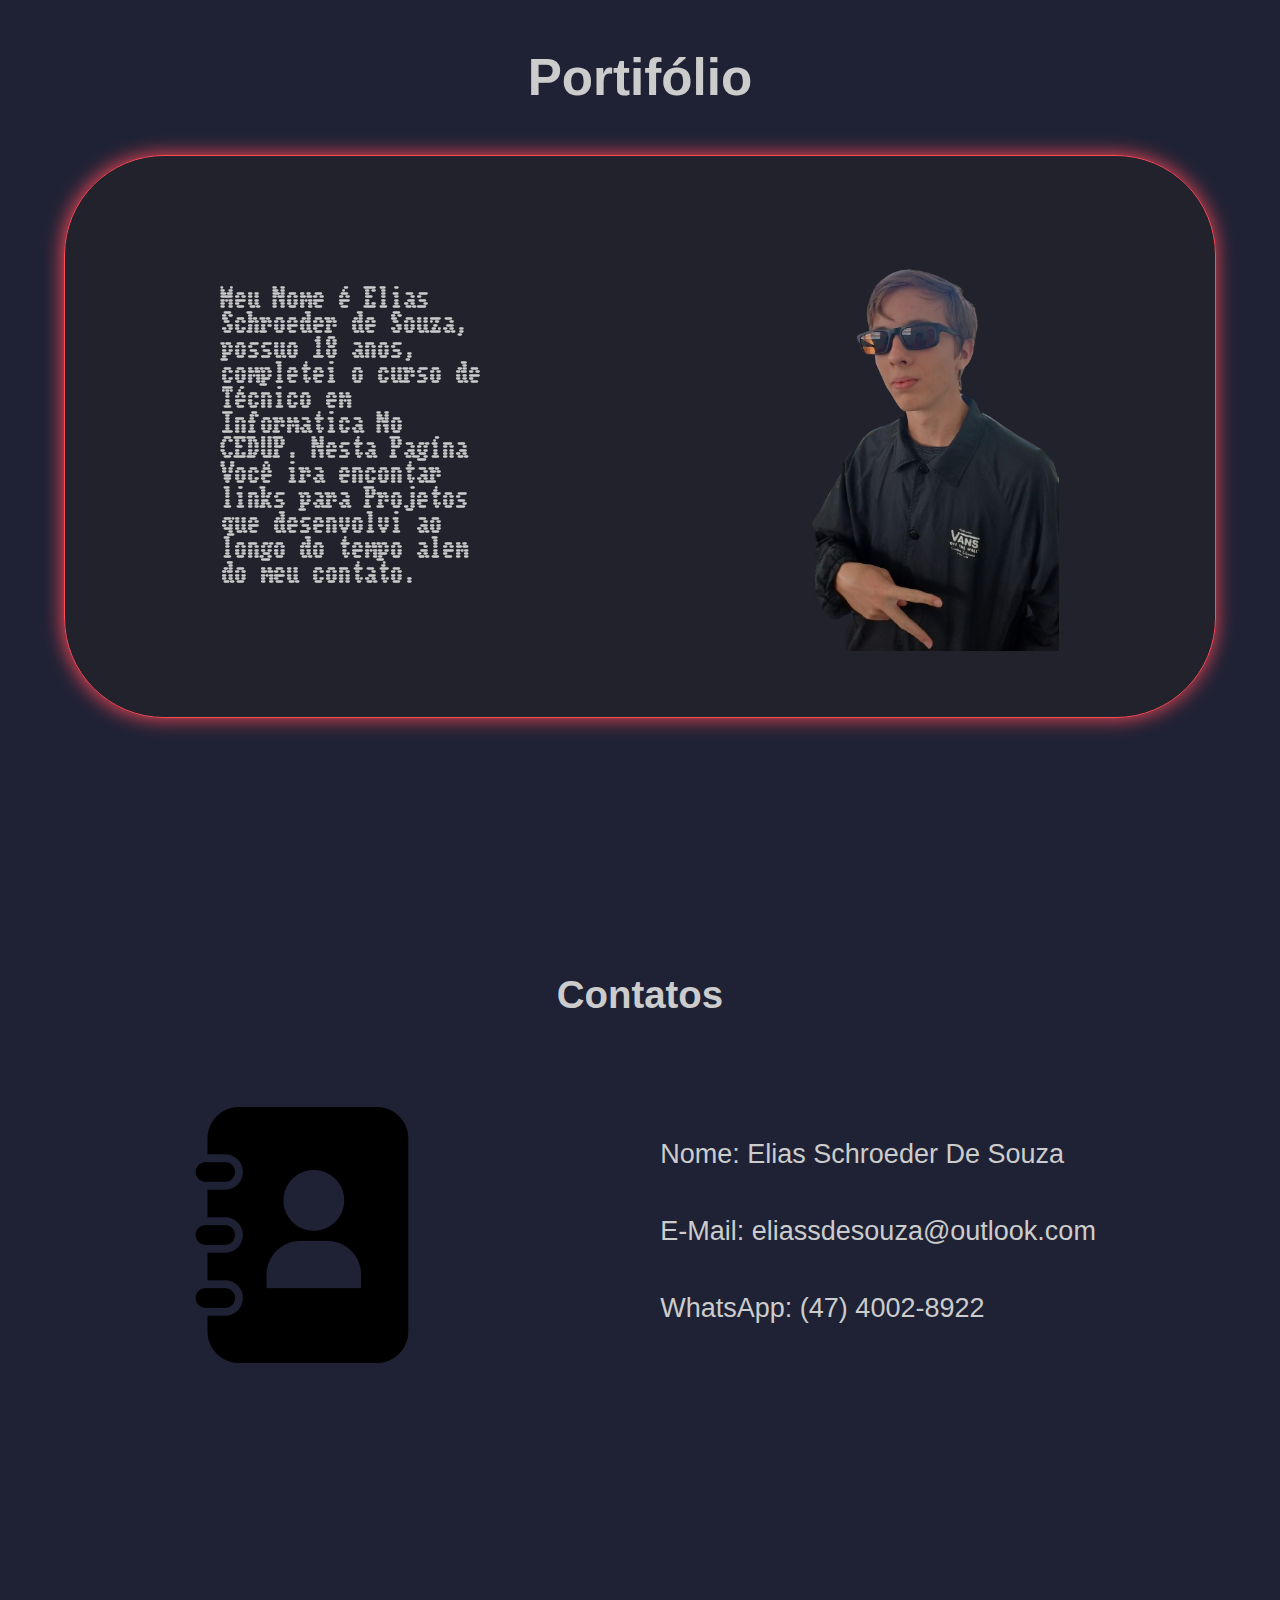
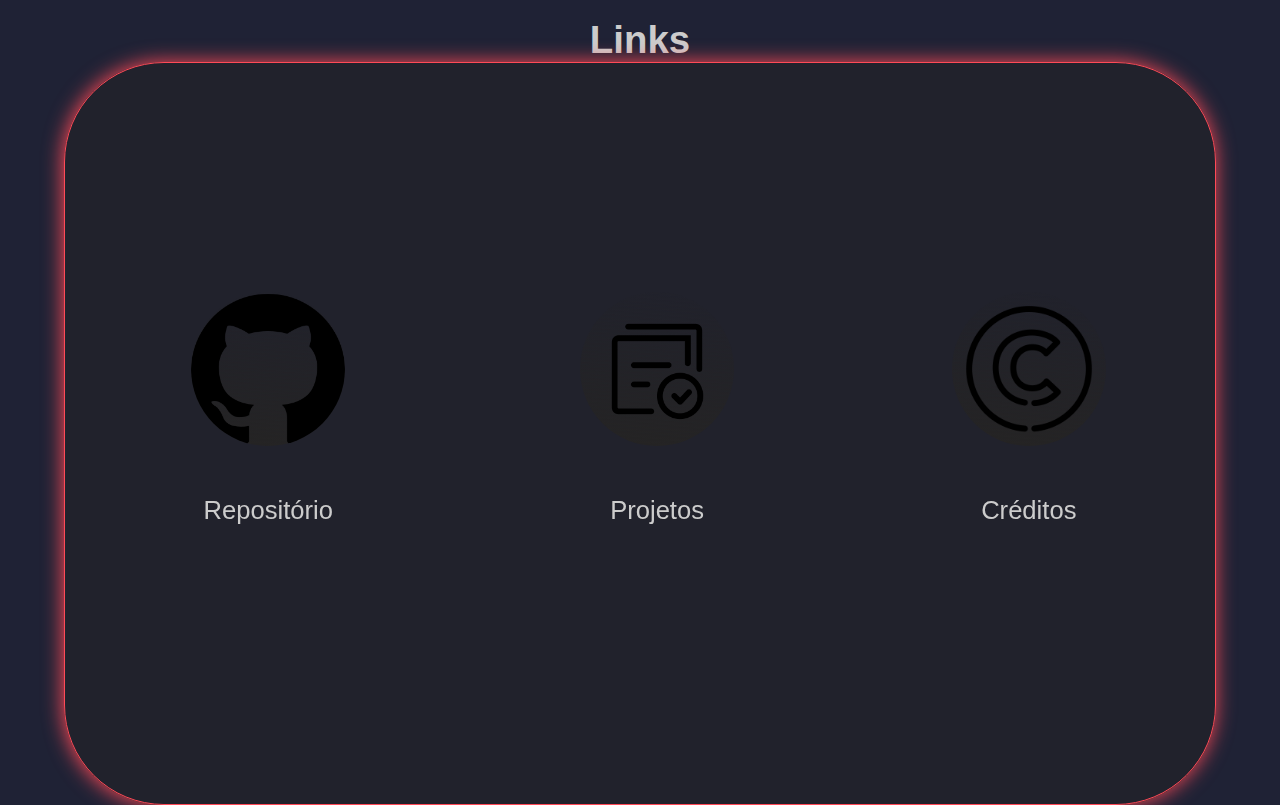
<file: index.html>
<!DOCTYPE html>
<html lang="pt-BR">
<head>
    <meta charset="UTF-8">
    <meta name="viewport" content="width=device-width, initial-scale=1.0">
    <title>Paginia Inicial</title>  
    <link rel="stylesheet" href="style.css">
    <link rel="preconnect" href="https://fonts.googleapis.com">
    <link rel="preconnect" href="https://fonts.gstatic.com" crossorigin>
    <link href="https://fonts.googleapis.com/css2?family=Workbench&display=swap" rel="stylesheet">
    <script src="script.js"></script>
</head>
<body>
    <header>
        <h1>Portifólio</h1>
    </header>

    <main>
        <div class="Principal">
            <p>Meu Nome é Elias Schroeder de Souza, possuo 18 anos, completei o curso de Técnico em Informatica No CEDUP. Nesta Pagína Você ira encontar
                links para Projetos que desenvolvi ao longo do tempo alem do meu contato.
            </p>
            <img src="FOto.png" alt="">
        </div>



        <div class="Contatos">
            <h2>Contatos</h2>
            <div>
                <img src="contatos.png" alt="">
                <ul>
                    <li>Nome: Elias Schroeder De Souza</li>
                    <li>E-Mail: eliassdesouza@outlook.com </li>
                    <li>WhatsApp: (47) 4002-8922</li>
                

                </ul>
            </div>
        </div>
        


        <div class="links">

            
            <h2>Links</h2>
            <div class="botaoL">
                    <a href="https://github.com/EliasGameDesigner/EliasGameDesigner.github.io" class="botao">

                        <img src="git.png"  alt="">

                        
                        <span>Repositório</span>

                    </a>

                    <a href="#" onclick="abrirPag('projetos')" class="botao">
                        

                        <img src="projeto.png"  alt="">
                        <span>Projetos</span>

                        
                    </a>

                    <a href="#" onclick="voltar('creditos.html')" class="botao">
                        

                        <img src="creditosicon.png"  alt="" >
                        <span>Créditos</span>

                        
                    </a>

             </div>
        </div>

            
            

    </main>
    
</body>
</html>
</file>
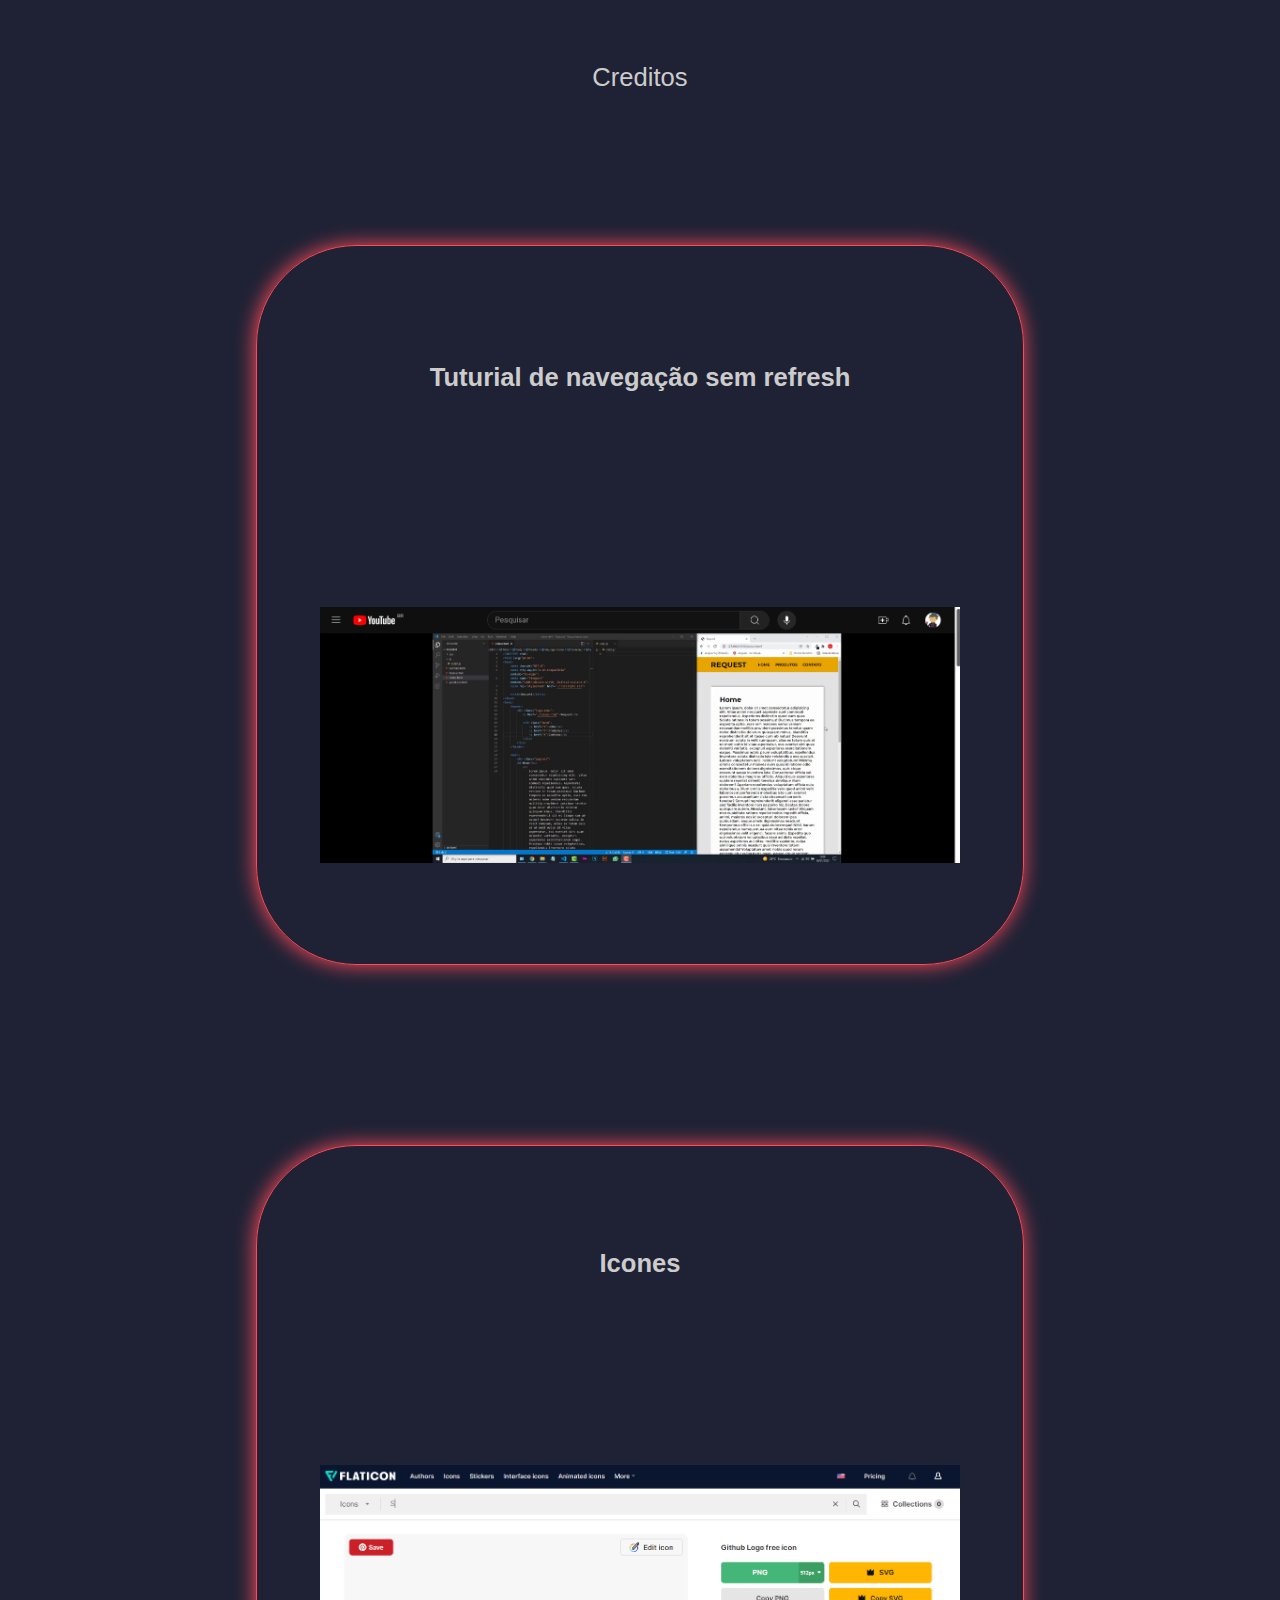
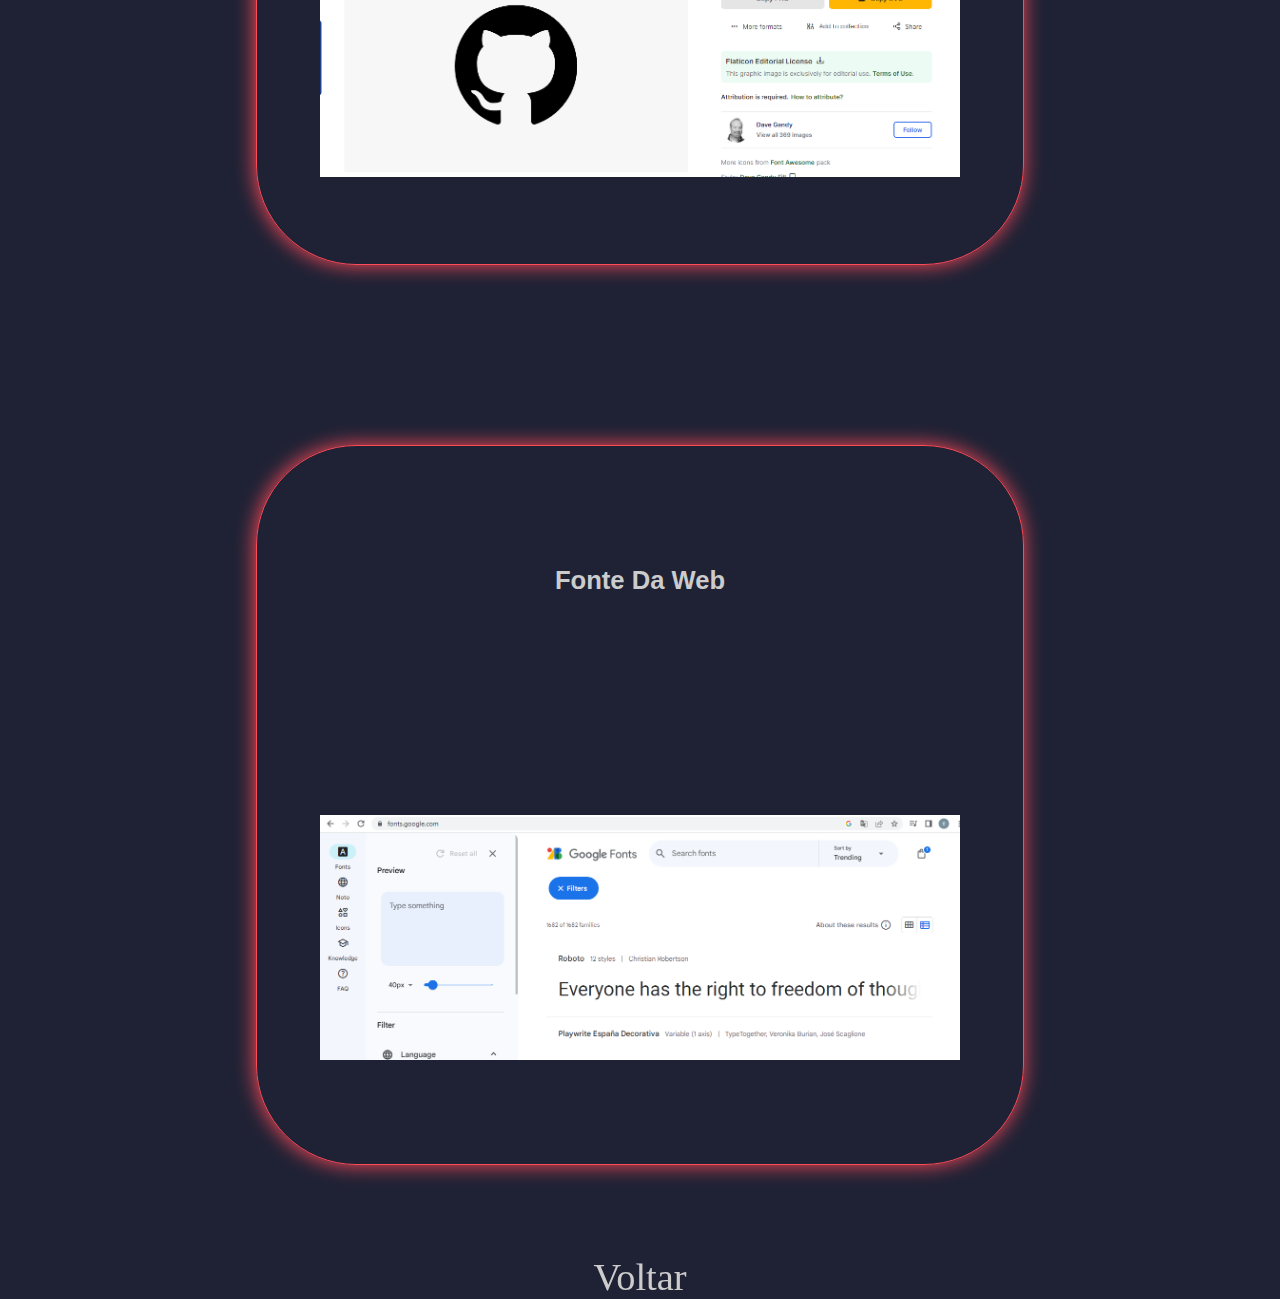
<file: creditos.html>
<!DOCTYPE html>
<html lang="pt-BR">
<head>
    <meta charset="UTF-8">
    <meta http-equiv="X-UA-Compatible" content="IE=edge">
    <meta name="viewport" content="width=device-width, initial-scale=1.0">
    <title>Projetos</title>
    <link rel="stylesheet" href="/style.css">
    <link rel="preconnect" href="https://fonts.googleapis.com">
    <link rel="preconnect" href="https://fonts.gstatic.com" crossorigin>
    <link href="https://fonts.googleapis.com/css2?family=Workbench&display=swap" rel="stylesheet">
    <script src="/script.js"></script>
</head>

<body>

    <header>
        Creditos
    </header>


    <ul class="site2ul">
        <li class="site2li">
            <h2>Tuturial de navegação sem refresh</h2>
            <a href="https://www.youtube.com/watch?v=zbkkd2oeuSE" ><img src="/tuturionicon.png" alt=""></a>
        </li>
    
        <li class="site2li">
            <h2>Icones</h2>
            <a href="https://www.flaticon.com" ><img src="/iconSite.png" alt=""></a>
        </li>
    
        <li class="site2li">
            <h2>Fonte Da Web</h2>
            <a href="https://fonts.google.com/specimen/Workbench?query=Workbench" ><img src="/fontsicon.png" alt=""></a>
    
        </li>
    
        <li class="voltar">
            <a href="" onclick="voltar('/index.html')">Voltar</a>
        </li>
    
        
    
    </ul>
    
</body>






</html>
</file>
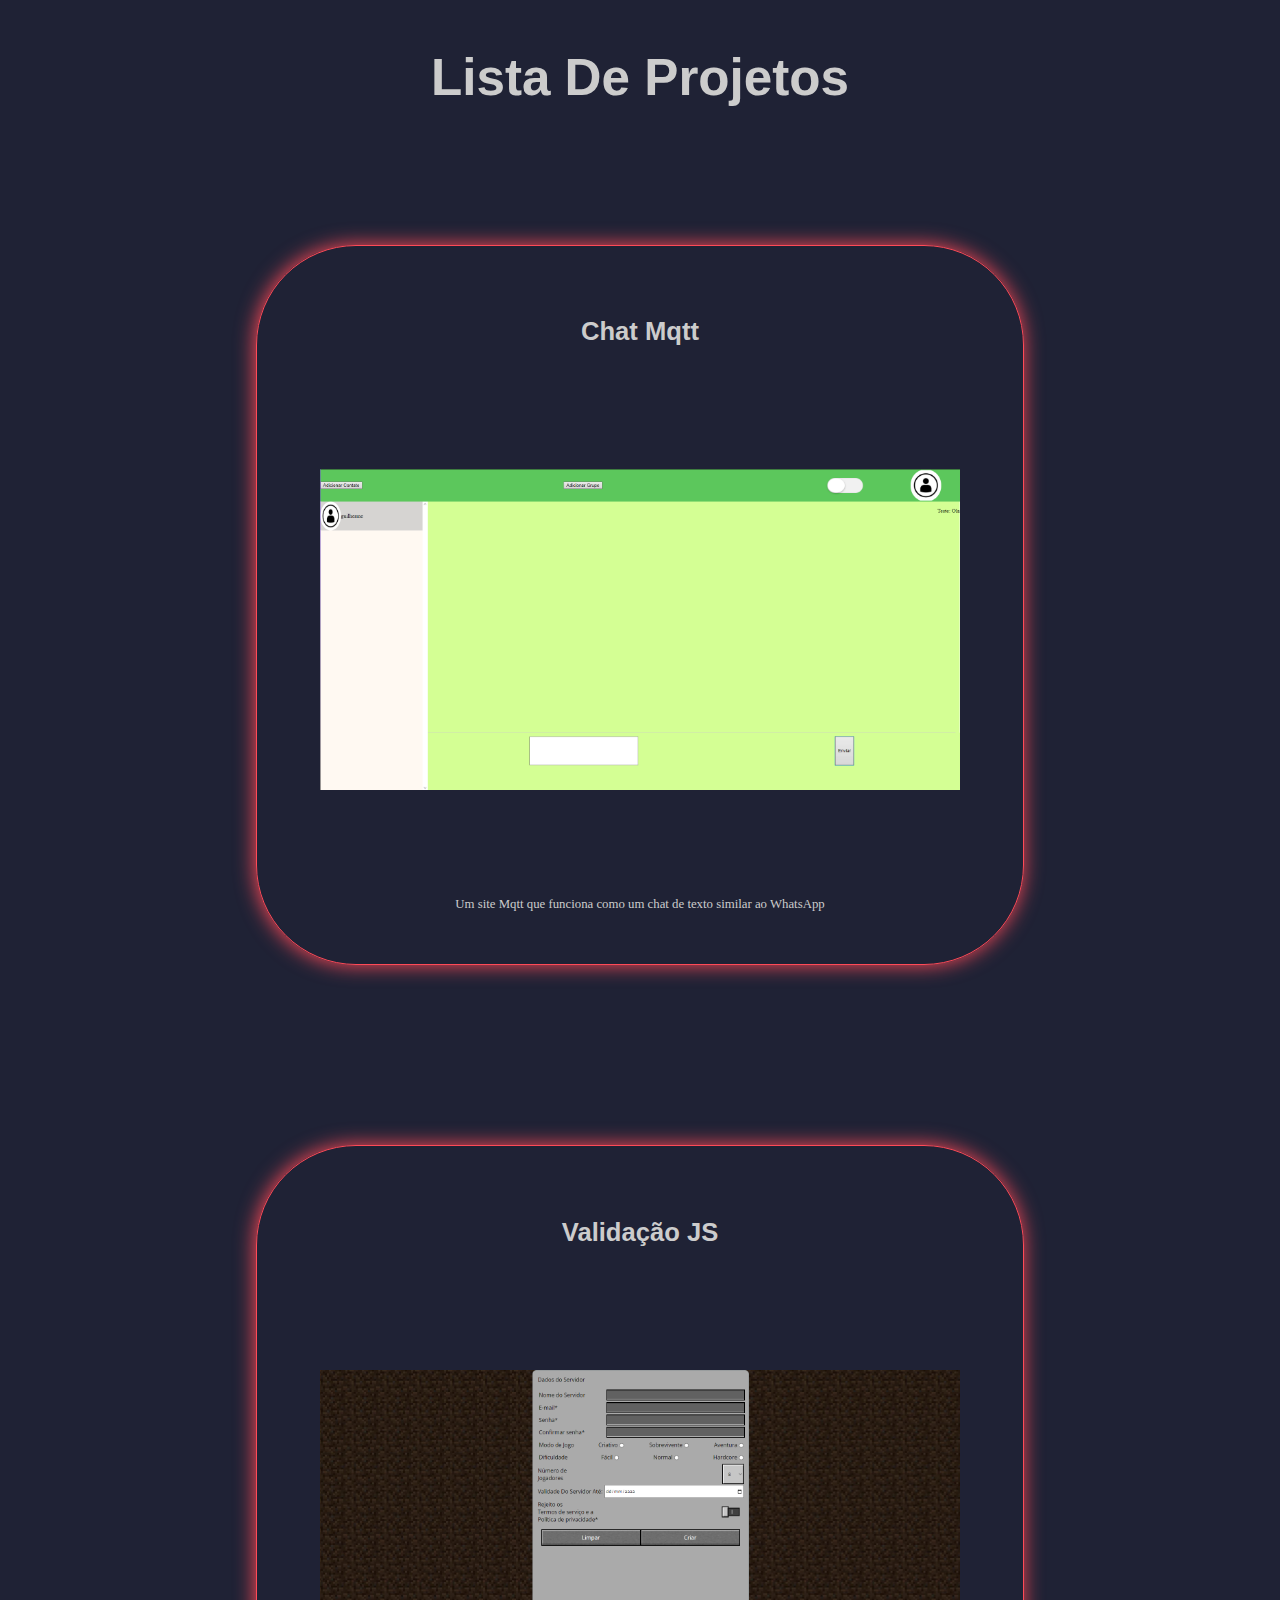
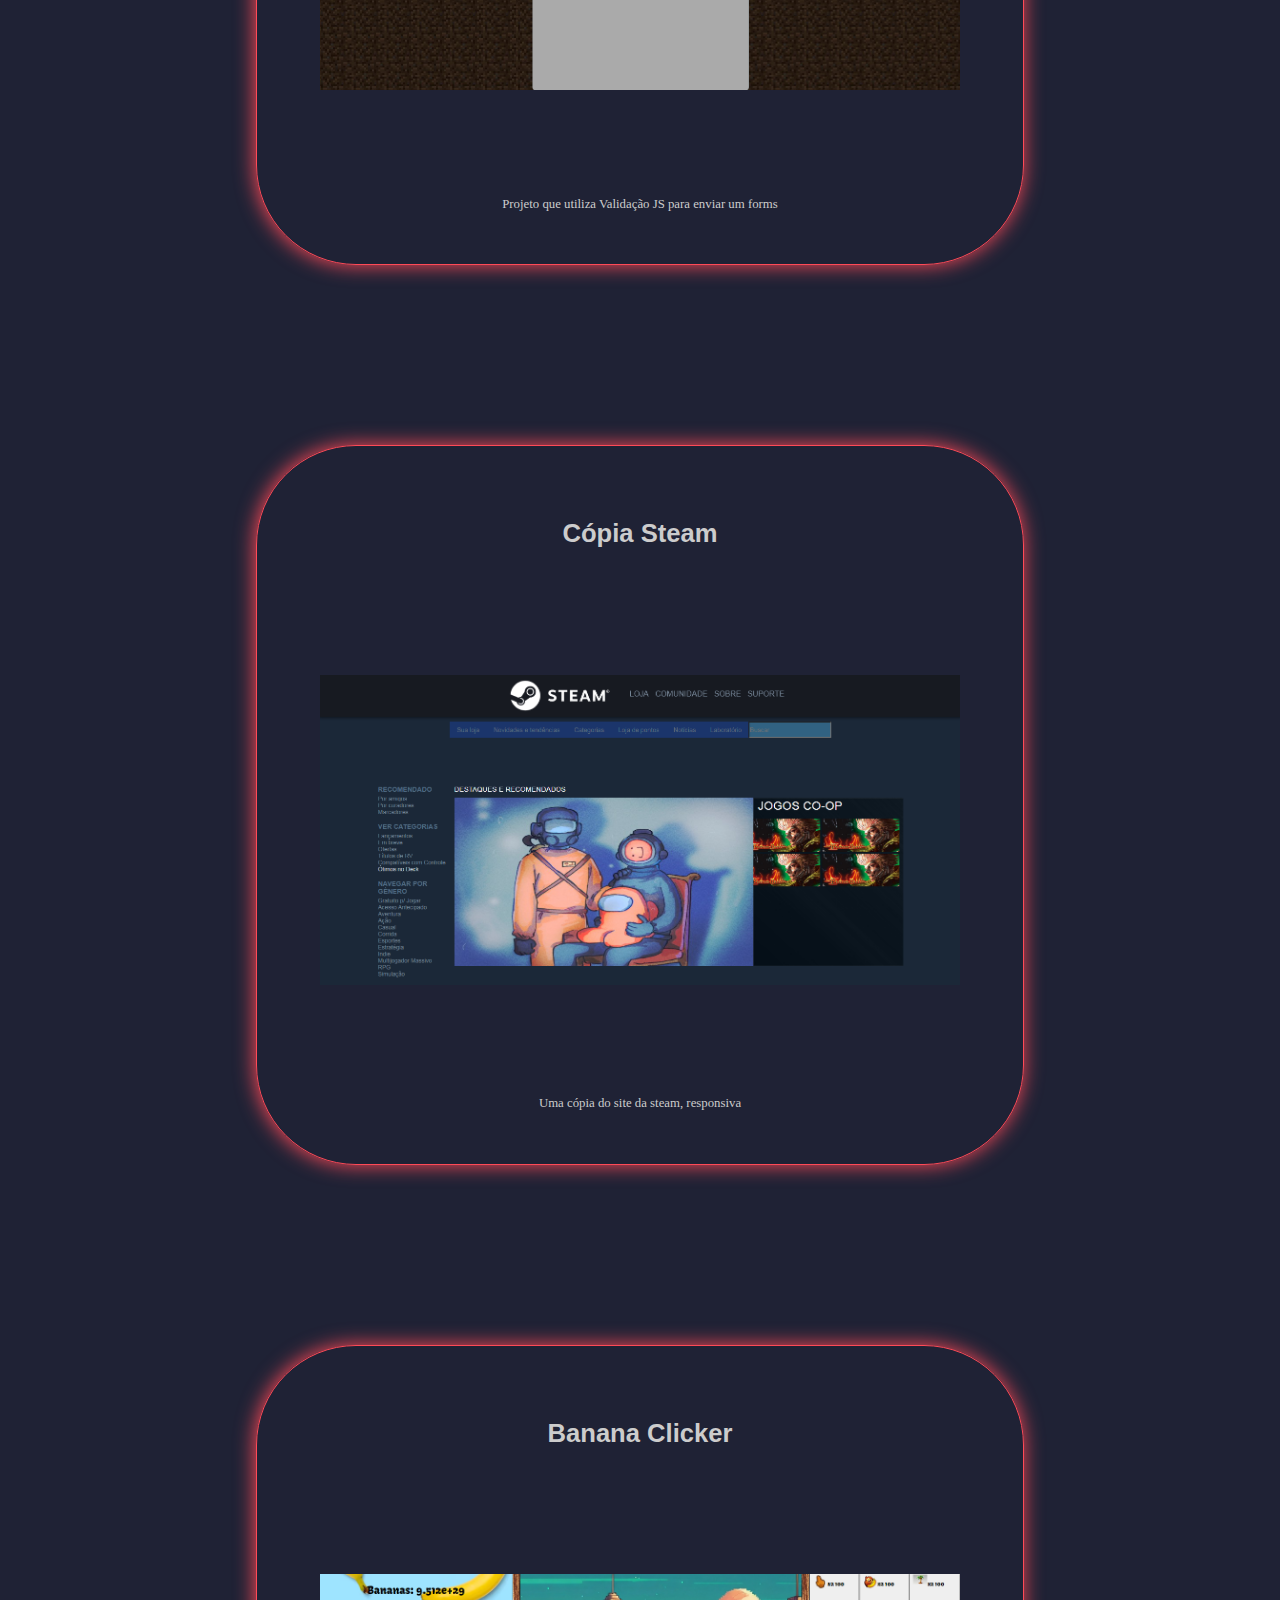
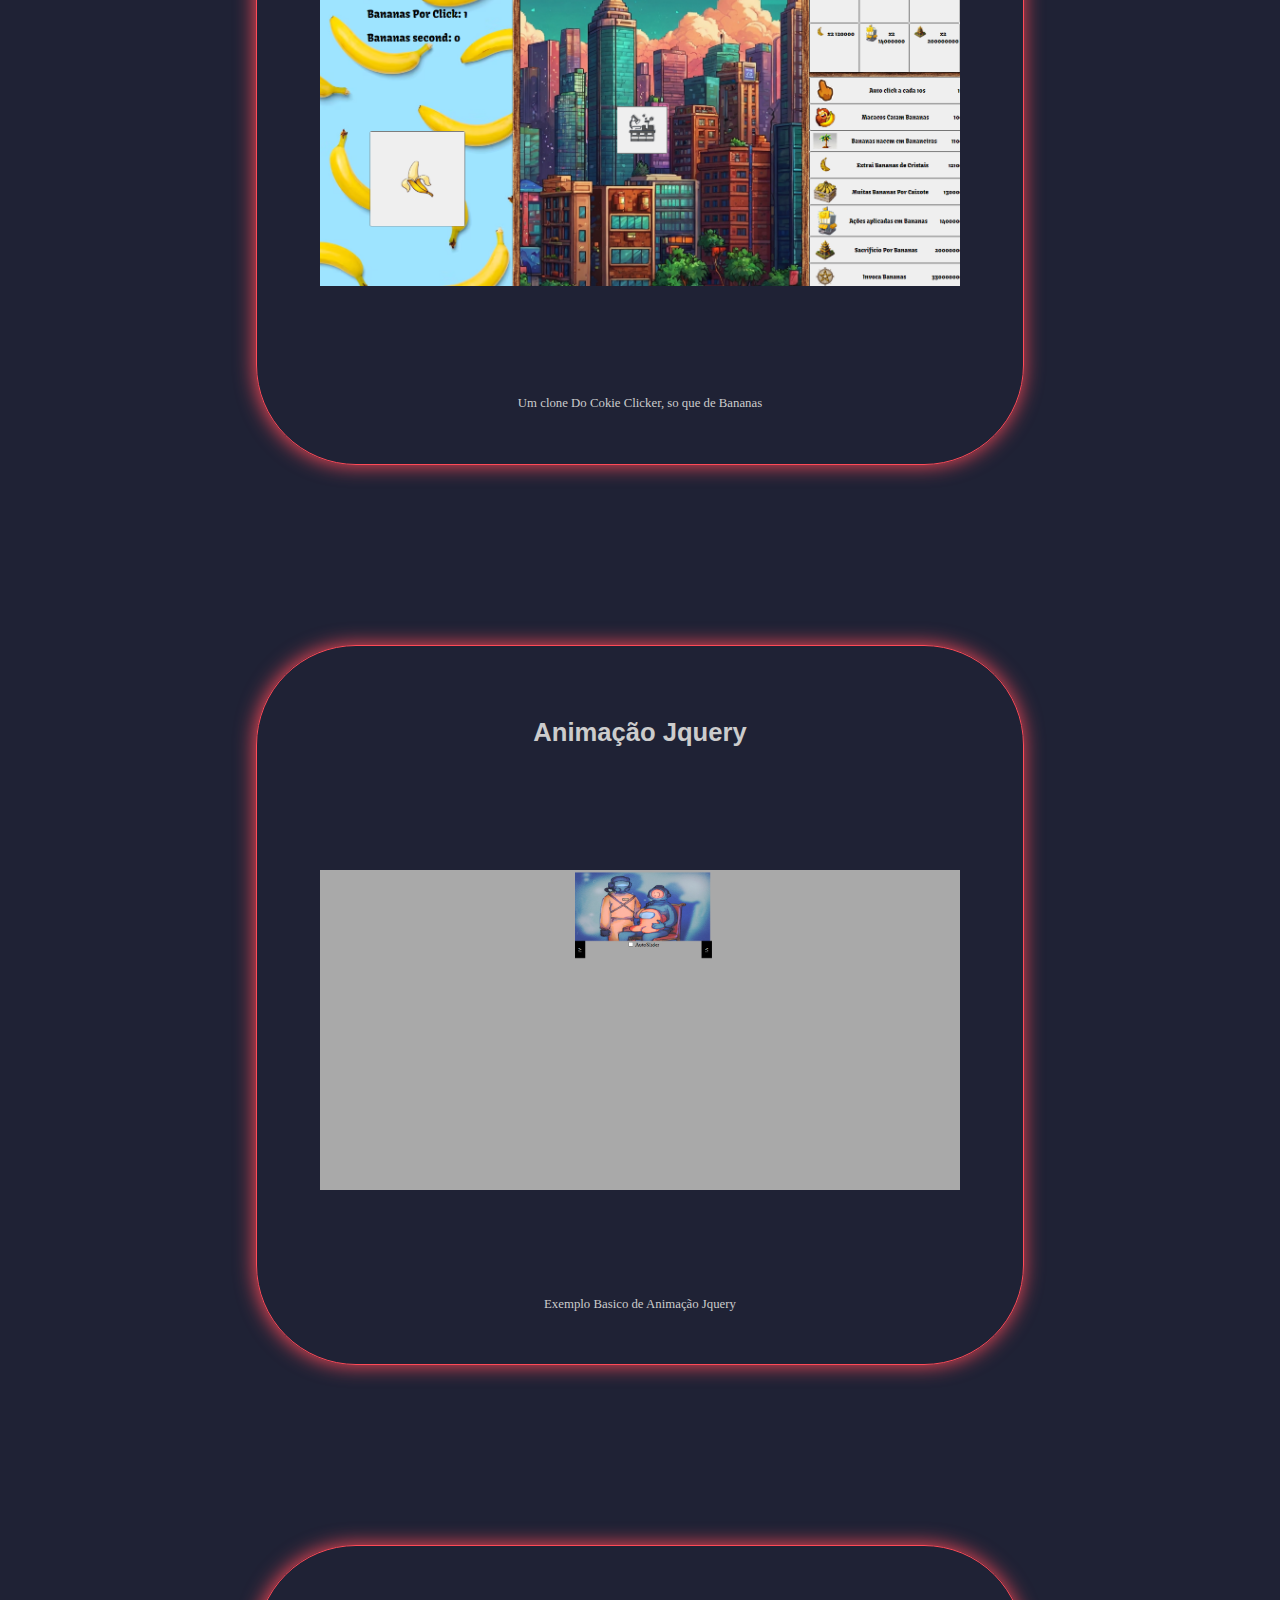
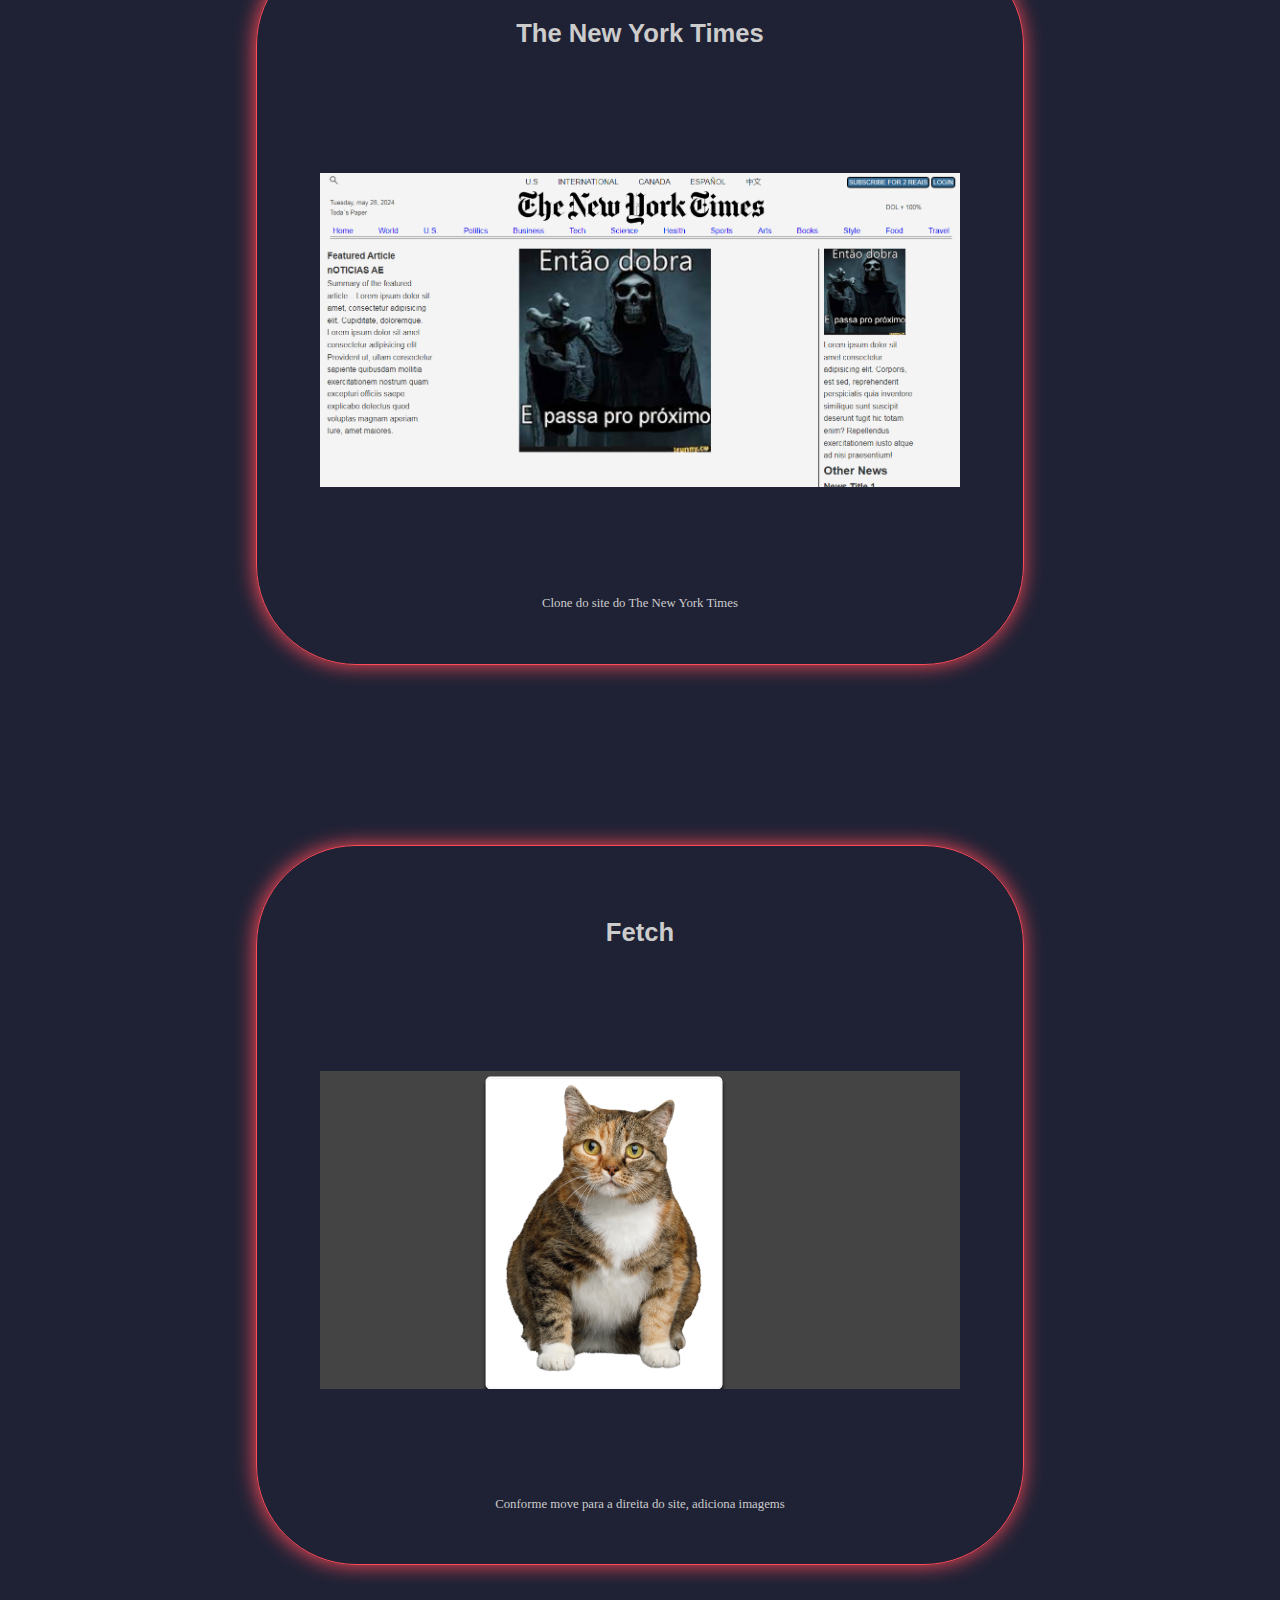
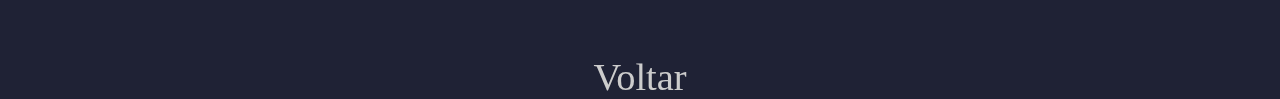
<file: Projetos/projetos.html>
<!DOCTYPE html>
<html lang="pt-BR">
<head>
    <meta charset="UTF-8">
    <meta http-equiv="X-UA-Compatible" content="IE=edge">
    <meta name="viewport" content="width=device-width, initial-scale=1.0">
    <title>Projetos</title>
    <link rel="stylesheet" href="/style.css">
    <link rel="preconnect" href="https://fonts.googleapis.com">
    <link rel="preconnect" href="https://fonts.gstatic.com" crossorigin>
    <link href="https://fonts.googleapis.com/css2?family=Workbench&display=swap" rel="stylesheet">
    <script src="/script.js"></script>
</head>
<body>


   <header>
        <h1>Lista De Projetos</h1>
   </header>

    <ul class="site2ul">
        
        
        <li class="site2li">
            <h2>Chat Mqtt</h2>
            <a href="http://elias-schroeder.infinityfreeapp.com/?i=1"><img src="/Projetos/mqttFoto.png" alt=""></a>
            
            <p>Um site Mqtt que funciona como um chat de texto similar ao WhatsApp</p>
           
            
        </li>

        <li class="site2li"> 

            <h2>Validação JS</h2>
            <a href="Projetos/TrabalhoValidacaoJs/index.html" ><img src="/Projetos/ValidacaoFoto.png" alt=""></a>
            <p>Projeto que utiliza Validação JS para enviar um forms</p>



            
           
        </li>

        <li class="site2li">
            <h2>Cópia Steam</h2>
            <a href="Projetos/STEAMCOPIA/index.html"><img src="/Projetos/steamFoto.png" alt=""></a>
            <p>Uma cópia do site da steam, responsiva</p>
           
        </li>

        <li class="site2li">
            <h2>Banana Clicker</h2>
            <a href="Projetos/banana/banana.html"><img src="/Projetos/bananaicon.png" alt=""></a>
            <p>Um clone Do Cokie Clicker, so que de Bananas</p>
            
        </li>

        <li class="site2li">
            <h2>Animação Jquery</h2>
            <a href="Projetos/exemplojquery/AtividadeAvaliativa.html"><img src="/Projetos/JqueryFoto.png" alt=""></a>
            <p>Exemplo Basico de Animação Jquery</p>
            
        </li>

        <li class="site2li">
            <h2>The New York Times</h2>
            <a href="Projetos/TheNewhorkTimes/Times.html"><img src="/Projetos/NewFoto.png" alt=""></a>
            <p>Clone do site do The New York Times</p>
            
        </li>

        <li class="site2li">
            <h2>Fetch</h2>
            
            <a href="Projetos/Fetch/index.html "><img src="/Projetos/FetchFoto.png" alt=""></a>
            <p>Conforme move para a direita do  site, adiciona imagems</p>
            
            
        </li>
        
       
        

        




        <li class="voltar">
            <a href="" onclick="voltar('/index.html')">Voltar</a>
        </li>

    </ul>

    
    
</body>
</html>
</file>
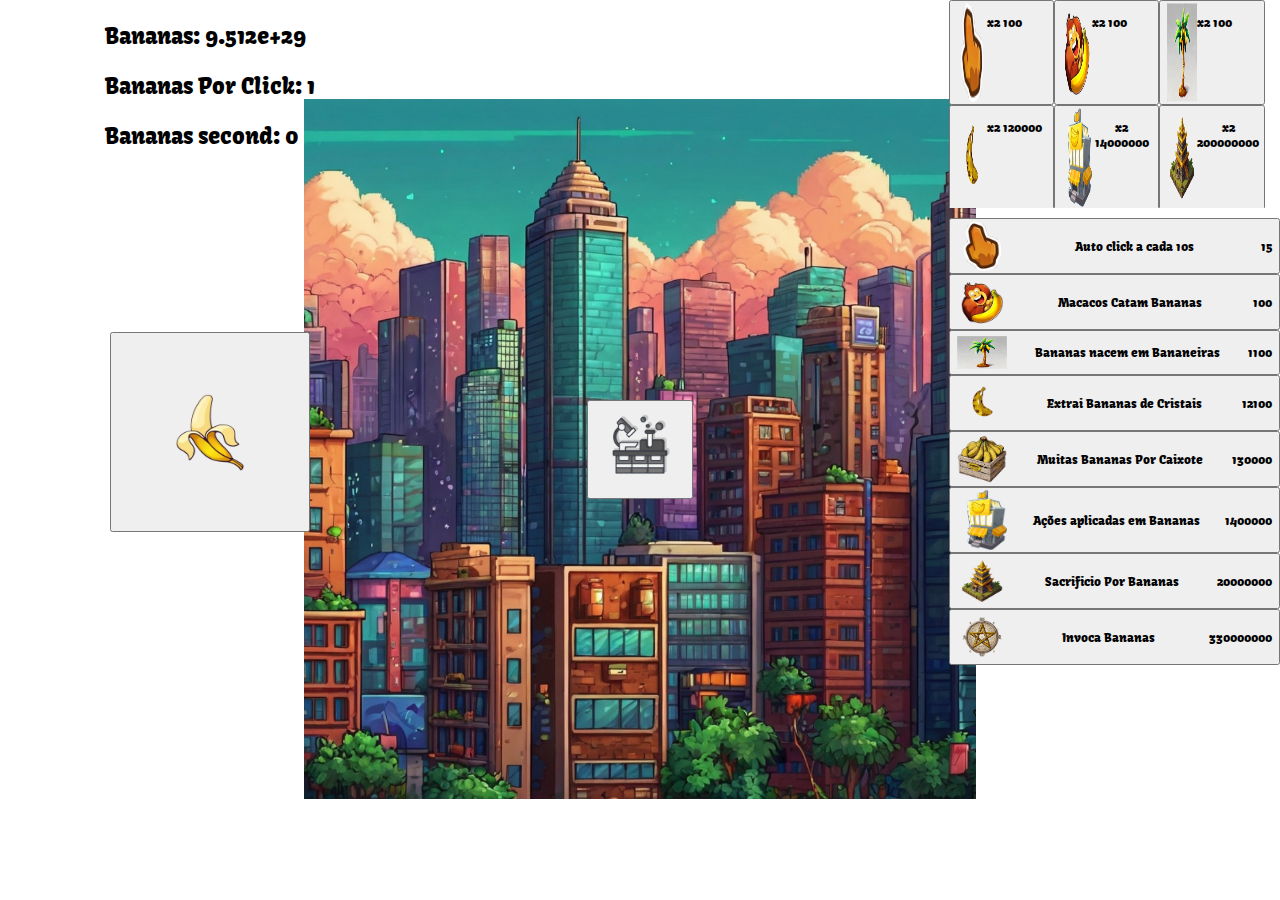
<file: Projetos/banana/banana.html>
<!DOCTYPE html>
<html lang="pt-BR">

<head>
    <meta charset="UTF-8">
    <meta http-equiv="X-UA-Compatible" content="IE=edge">
    <meta name="viewport" content="width=device-width, initial-scale=1.0">
    <link rel="stylesheet" href="style.css">
    <script src="script.js" defer></script>
    <title>Banana</title>
    <link href='https://fonts.googleapis.com/css?family=Kavoon' rel='stylesheet'>
</head>

<body>

    

    <div class="Bananao">
        <div id="ScoreBananas" class="Score">
            <p id="BananaC">Bananas: 0</p>
            <p id="tProducao">Bananas Por Click: 0</p>
            <p id="BananaSegundo">Bananas Por Click: 0</p>

        </div>

        <button onclick="ProduzirBananas()" value="Click "> 
            <img src="Imagens/banana-removebg-preview.png" alt="" width=" 100px" height="100px">
        </button>
        
        
    </div>

    <div class="separatorLeft"></div>



    <div class="Pesquisa" id="Pesquisa">
        <button id="nuke" onclick="NUKE();" style="display: none;"><img src="Imagens/botao.png" alt=""  width="90px" height="90px" ></button>
        
        <button onclick="Abre();"> <img src="Imagens/lab.png" alt="" srcset="" id="lab" width="90px"></button>
        <div class="Componentes" id="Componentes">
            <button onclick="fechaJ();">Fechar</button>
            <div>
                <p id="Texto">Peças Direto Do AliExpres</p>
                <img src="Imagens/sucata.png"  id="Imagem" alt="" srcset="" width="90px">
                <button id="inicio" onclick="Iniciar();"> Iniciar</button>
                <P id="timer">15</P>
                
            

            </div>
            
            
        </div>

        <div class="Calculos">

        </div>

        <div class="Converter">

        </div>



    </div>



    <div class="separatorRight"></div>
    <div id="Loja" class="Loja">

        <div class="Upgrades">
            <!-- quando for criar o  botao,cruia a id que nem em baixo -->
            <button id="BotoesUpC1" onclick="upaCursor()" style="display: none;"> <img src="Imagens/Cursor.png" alt="" width="30px" >
                <p id="precoUpC">x2 100</p>
                  
            </button>

            <button id="BotoesUpM1" onclick="upaMacaco()" style="display: none;"> <img src="Imagens/macaco.png" alt="" width="30px" >
                <p id="precoUpM">x2 100</p>
                  
            </button>

            <button id="BotoesUpB1" onclick="upaBananeira()" style="display: none;"> <img src="Imagens/Bananaira.png" alt="" width="30px" >
                <p id="precoUpB">x2 100</p>
                  
            </button>

            <button id="BotoesUpE1" onclick="upEsmerald()" style="display: none;"> <img src="Imagens/Esmerald.png" alt="" width="30px" >
                <p id="precoUpE">x2 120000</p>
                  
            </button>
            
            <button id="BotoesUpB2" onclick="upBox()" style="display: none;"> <img src="Imagens/Box.png" alt="" width="30px" >
                <p id="precoUpB2">x2 1300000</p>
                  
            </button>
            
            <button id="BotoesUpBC1" onclick="upBanco()" style="display: none;"> <img src="Imagens/Banco.png" alt="" width="30px" >
                <p id="precoUpBC1">x2 14000000</p>
                  
            </button>
            
            <button id="BotoesUpT1" onclick="upTemplo()" style="display: none;"> <img src="Imagens/Templo.png" alt="" width="30px" >
                <p id="precoUpT1">x2 200000000</p>
                  
            </button>
            
            <button id="BotoesUpF1" onclick="upFetico()" style="display: none;"> <img src="Imagens/Feitico.png" alt="" width="30px" >
                <p id="precoUpF1">x2 330000000</p>
                  
            </button>

            
            

           
            
        </div>
        <div class="separetorUp"></div>
        
        <button class="BotoesL" onclick="Bcursor()" value="Fazer Banana" > <img src="Imagens/Cursor.png" alt="" width="50px">
            Auto click a cada 10s
            <p id="precoCursor"></p>  
        </button>


        <button class="BotoesL" onclick="Bmacaco()" id="macaco"> <img src="Imagens/macaco.png" alt="" width="50px">
            Macacos Catam Bananas
            <p id="precoMacaco"></p>
        </button>
        <button class="BotoesL" onclick="Bbananeira()"> <img src="Imagens/Bananaira.png" alt="" width="50px">
            Bananas nacem em Bananeiras
            <p id="precoBananeira"></p>
        </button>


        <button class="BotoesL" onclick="Besmerald()"> <img src="Imagens/Esmerald.png" alt="" width="50px">
            Extrai Bananas de Cristais
            <p id="precoEsmerald"></p>
        </button>

        <button class="BotoesL" onclick="Bbox()"> <img src="Imagens/Box.png" alt="" width="50px">
            Muitas Bananas Por Caixote
            <p id="precoBox"></p>
        </button>

        <button class="BotoesL" onclick="Bbanco()"> <img src="Imagens/Banco.png" alt="" width="50px">
            Ações aplicadas em Bananas
            <p id="precoBanco"></p>
        </button>

        <button class="BotoesL" onclick="Btemplo()"> <img src="Imagens/Templo.png" alt="" width="50px">
            Sacrificio Por Bananas
            <p id="precoTemplo"></p>
        </button>


        <button class="BotoesL" onclick="Bfeitico()"> <img src="Imagens/Feitico.png" alt="" width="50px">
            Invoca Bananas
            <p id="precoFeitico"></p>
        </button>

        

        
        </input>
    </div>

</body>






</html>
</file>
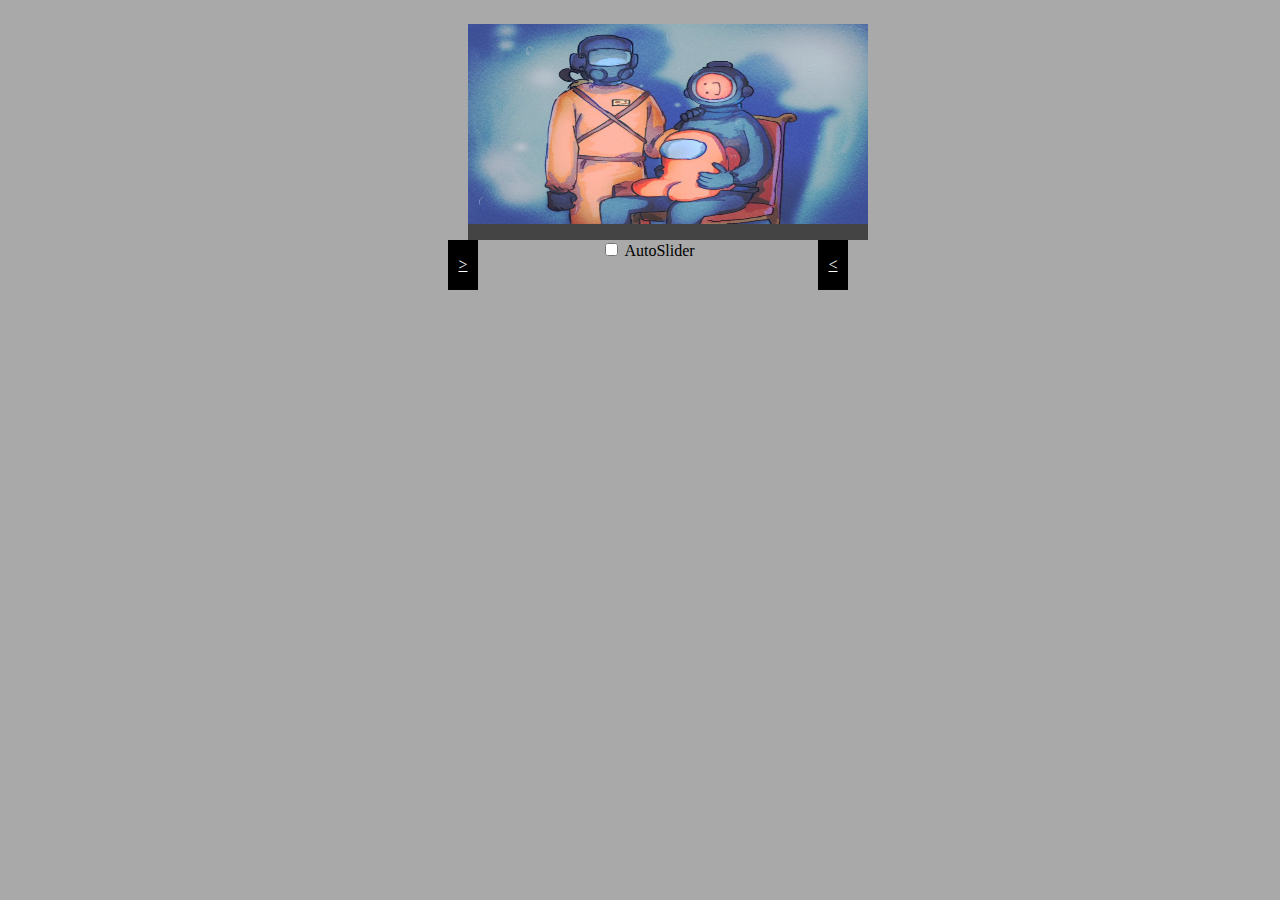
<file: Projetos/exemplojquery/AtividadeAvaliativa.html>
<!DOCTYPE html>
<html lang="pt-br">
<head>
    <meta charset="UTF-8">
    <meta http-equiv="X-UA-Compatible" content="IE=edge">
    <meta name="viewport" content="width=device-width, initial-scale=1.0">
    <title>Flip</title>
    <script src="https://code.jquery.com/jquery-3.1.1.js" integrity="sha256-16cdPddA6VdVInumRGo6IbivbERE8p7CQR3HzTBuELA=" crossorigin="anonymous"></script>


    


    <style>
        
        body{
            display: flex;
            justify-content: center;
            background-color: darkgrey;
            overflow: hidden;
            flex-direction: column;
            height: 100%;
            width: 100%;
            align-items: center;
        }

        #slider{
            
            display: flex;
            align-items: center;
            justify-content: center;
            overflow: hidden;  
        }
       

        ul{
        height: 200px;
        width: 400px; 
        }

        li{
            height: 200px;
            width: 400px;
            list-style: none;
            display: flex;
            color: white;
            align-items: center;
            justify-content: center;
        }

        a{
            display: flex;
            background-color: black;
            color: white;
            height: 50px;
            width: 30px;
            align-items: center;
            justify-content: center;
        }


        #selecao{
            display: flex;
            width: 400px;
            justify-content: space-between;
        }

       
       

    </style>

</head>
<body>
    <div class="slider" id="slider">
            
            <ul>
                <li><img src="image1.jpg" alt="" width="400px" height="200px"></li>
                <li style="background: #444;">Slide 2</li>
                <li><img src="image2.jpg" alt="" width="300px" height="200px"></li>
                <li style="background: #1444;">Slide 4</li>
            </ul>
    </div>
    <div id="selecao">
        <a href="#" class="control-next">></a>

        <div class="slider-option">
            <input type="checkbox" id="checkbox">
            <label for="checkbox">AutoSlider</label>
    
        </div>


        <a href="#" class="control-prev"><</a>

        

    </div>

    

</body>


<script>
    jQuery(document).ready(function($){
        let slideCount = $('#slider ul li').length;
        let slideWidth = $('#slider ul li').width();
        let slideHeight = $('#slider ul li').height();
        let sliderUlWidht =  -350 + slideWidth;

        

        console.log(slideCount)
        console.log(slideWidth)
        console.log(slideHeight)
        console.log(sliderUlWidht)


        $('#slider').css( {width: slideWidth, height: slideHeight} );   
        $('#slider ul').css({width: sliderUlWidht, marginLeft: -slideWidth});

        $('#slider ul li:last-child').prependTo('slider ul');

        function moveLeft(){
            $('#slider ul').animate({
                left: + slideWidth 
                
            }, 200, function(){
                $('#slider ul  li:last-child').prependTo('#slider ul');
                $('#slider ul').css('left', '');

            });
            console.log(left)
        };

        function moveRight(){
            $('#slider ul').animate({
                left: - slideWidth  
            }, 200, function(){
                $('#slider ul li:first-child').appendTo('#slider ul');
                $('#slider ul').css('left', '');
            });
        };

        $('a.control-prev').on('click', function(){

            moveLeft();
        })

        $('a.control-next').on('click', function(){

            moveRight();
        })


        $('#checkbox').on('change', function()
         { setInterval(function() { 
            
            moveLeft(); 
            },3000);      
        })
    });


    
</script>
</html>
</file>
<file: style.css>
*{
    padding: 0;
    margin: 0;
    box-sizing: border-box;
    
}

body{
    display: flex;
    justify-content: center;
    flex-direction: column;
    align-items: center;
    background-color: #1F2235;;
}


main{
    height: 250vh;
    width: 90vw;
    display: flex;
    flex-direction: column;
    justify-content: space-between;

}

li{
    list-style-type: none;
}

.Principal{
    display: flex;
    justify-content: space-around;
    align-items: center;
    width: 100%;
    height: 25%;
    color: #CCCCCC  ;
    /* border: 2px solid white;
    border-radius: 20px;*/
    /* margin-top: 120vh; */
    border: 1px solid #ff4a57;
    border-radius: 100px;
    box-shadow: -1px 0px 20px #ff4a57;
    backdrop-filter: saturate(0.5);
    
}

.Principal img{
    
    padding-bottom: 10px;
    width:20vw;
    height: 50vh;
      
}


.Principal p{
    width: 21vw;
    
    height: auto;
    font-size: 2vw;
    font-family: "Workbench", sans-serif;
    
    
}


header{
    display: flex;
    align-items: center;
    color: #CCCCCC;
    height: 15vh;
    font-family: 'Poppins', sans-serif;
    font-size: 2vw;
    margin: 10px;
}

.Contatos{
    color: #CCCCCC;
    /* margin-top: 20vh; */
    height: 50vh;
    width: 90vw;
    display: flex;
    align-items: center;
    justify-content: center;
    text-decoration: none;
    flex-direction: column;
    font-family: 'Poppins', sans-serif;
    
    
}

.Contatos h2{
    font-size: 3vw;
}

.Contatos div{
    margin-top: 10vh;
    display: flex;
    flex-direction: row;
    justify-content: space-around;
    width: 100%;
}


.Contatos div ul{
    margin: 10px;
    height: 90%;
    font-size: 3vh;
    display: flex;
    flex-direction: column;
    justify-content: space-around;
}

.Contatos img{
    width: 20vw;
}

.botao{
    
    border: none;
    color: #CCCCCC;
    background-color: rgba(54, 54, 54, 0);
    
    transition: background-color 0.5s linear, color 0.5s cubic-bezier(0.4, 0, 1, 1), transform 0.5s;
    display: flex;
    flex-direction: column;
    align-items: center;
}

a{
    text-decoration: none;
}


span{
    margin: 50px;
    text-decoration: none;
    font-family: 'Poppins', sans-serif;
    font-size: 2vw;
}
.botao a{
    margin: 20px;
}



.botao:hover{
    /* background-color: blue; */
    
    transform: scale(1.2);
}




.links{

    /* margin-top: 100px; */
    
    display: flex;
    align-items: center;
    flex-direction: column;
    justify-content: space-evenly;
    height: 35%;
    font-family: 'Poppins', sans-serif;
}


.links h2{
    
    color: #CCCCCC;
    font-size: 3vw;
}
.botao{
    display: flex;
}

.botaoL{
    display: flex;
    width: 100%;
    height: 100%;
    align-items: center;
    justify-content: space-around;
    border: 1px solid #ff4a57;
    border-radius: 100px;
    /* padding-top: 100px; */
    box-shadow: -1px 0px 20px #ff4a57;
    backdrop-filter: saturate(0.5);
    

    
}

.botaoL img{
    width: 12vw;
    background: linear-gradient(6deg, #252424, transparent);
    border-radius: 200px;
}







.site2ul{
    display: flex;
    flex-direction: column;
    align-items: center;
    height: 100%;
    width: 90vw;
}





.site2li{
    height: 80vh;
    width: 60vw;
    border: 1px solid #ff4a57;
    border-radius: 100px;
    margin: 10vh;
    list-style-type: none;

    display: flex;
    flex-direction: column;
    justify-content: space-around;
    align-items: center;
    color: #CCCCCC ;
    transition: 0.5s all ease-in-out;
    box-shadow: -1px 0px 20px #ff4a57;
}


.site2li:hover{
    transform: scale(1.2);
}


.site2li h2{
    font-family: 'Poppins', sans-serif;
    font-size: 2vw;
    margin: 20px;
}


.site2li p{
    font-size: 1vw;
}


.site2li img {
    width: 50vw;
}


.voltar a{
    color: #CCCCCC;
    font-size: 3vw;
    text-decoration: none;
    position: sticky;
    
}

.voltar{
    position: sticky;
    top: 0%;
}




@media screen and (max-width: 414px) {

    main{
        justify-content: space-around;
    }

    header{
        font-size: 5vw;
    }


    .Principal{
        flex-direction: column-reverse;
        
    }

    .Principal p{
        font-size: 3vw;
        width: 60%;
    }

    .Principal img{
        width: 50%;
        height: 50%;
    }


    .Contatos h2{
        font-size: 7vw;
    }

    .Contatos div{
        align-items: center;
        justify-content: center;
        flex-direction: column;
        
    }

    .Contatos li{
        font-size: 5vw;
    }

    .Contatos div img{
        width: 25%;
    }

    .links h2 {
        font-size: 7vw;
        margin: 20px;

    }

    .links div {
        flex-direction: column;
    }

    .links img{
        width: 35%;
    }

    
    

    .botao{
        margin-top: 25px;
    
    }

    .links span{
        font-size: 4vw;
    }




    .site2li{
        width: 100%;
    }

    .site2li img{
        width: 80vw;
    }

    .site2li h2{
        font-size: 5vw;
    }

    .site2li p{ 
        font-size: 3vw;
    }

    
}
</file>
<file: Projetos/banana/style.css>
body{
    display: flex;
    justify-content: space-around;
    align-items: center;
    height: 98vh;
    overflow-y: hidden;

}


.Bananao{
    display: flex;
    justify-content: flex-start;
    align-items: center;
    flex-direction: column;
    position: absolute;
    top: 0;
    left: 0;
    background-color: aliceblue;
    width: 420px;
    height: 100vh;
    font-family: 'Kavoon';font-size: 22px;
    background: url(https://img.freepik.com/fotos-premium/papel-de-parede-com-detalhes-do-padrao-de-bananas_174533-1125.jpg);
}



.Bananao button{
    margin-top: 160px;
    width: 200px;
    height: 200px;
    

}


.Loja {
    position: absolute;
    top: 0;
    right: 0px;
    width: 331px;
    height: 665px;
    display: flex;
    flex-direction: column;
    overflow-x: hidden;
    overflow-y: auto;
}

#nuke{
    z-index: 10000000000000;
    
}


.Upgrades{
    display: flex;
    
    width: 335px;
    max-height: 210.38px;
    overflow: auto;
    
    flex-direction: row;
    flex-wrap: wrap;
    
    


}

#nuke{
    all: unset;
    cursor: pointer;
    outline: revert;
}


.separetorUp{
    width: 100%;
    background: url(https://orteil.dashnet.org/cookieclicker/img/panelHorizontal.png?v=2);
    height: 16px;
}

.Upgrades button{
    width: 105.2px;
    height: 105.2px;
    font-family: 'Kavoon';font-size: 12px;
    
}


.BotoesL{
    display: flex;
    align-items: center;
    justify-content: space-between;
    font-family: 'Kavoon';font-size: 12px;
}










.separatorLeft {
    left: 30%;
}

.separatorRight {
    right: 331px;
}

.separatorLeft, .separatorRight {
    width: 16px;
    height: 100%;
    background: url(	https://orteil.dashnet.org/cookieclicker/v10466/img/panelVertical.png) repeat-y;
    position: absolute;
    top: 0px;
    bottom: 0px;
    z-index: 100;
}




.Pesquisa{
    background-image: url(Imagens/cidade.jpg);
    background-size: cover;
    width: 672px;
    height: 700px;

    display: flex;
    justify-content: center;
    align-items: center;

   
}

.Componentes{
    
    background-image: url(Imagens/laboratorio.jpg);
    background-size: cover;
    width: 600px;
    height: 150px;
    position: absolute;
    left: 422px;
    z-index: 1000;
    
}



.Componentes div{
    width: 600px;
    font-family: 'Kavoon';font-size: 12px;
    display: flex;
    align-items: center;
    justify-content: center;
    flex-direction: column;

}
</file>
